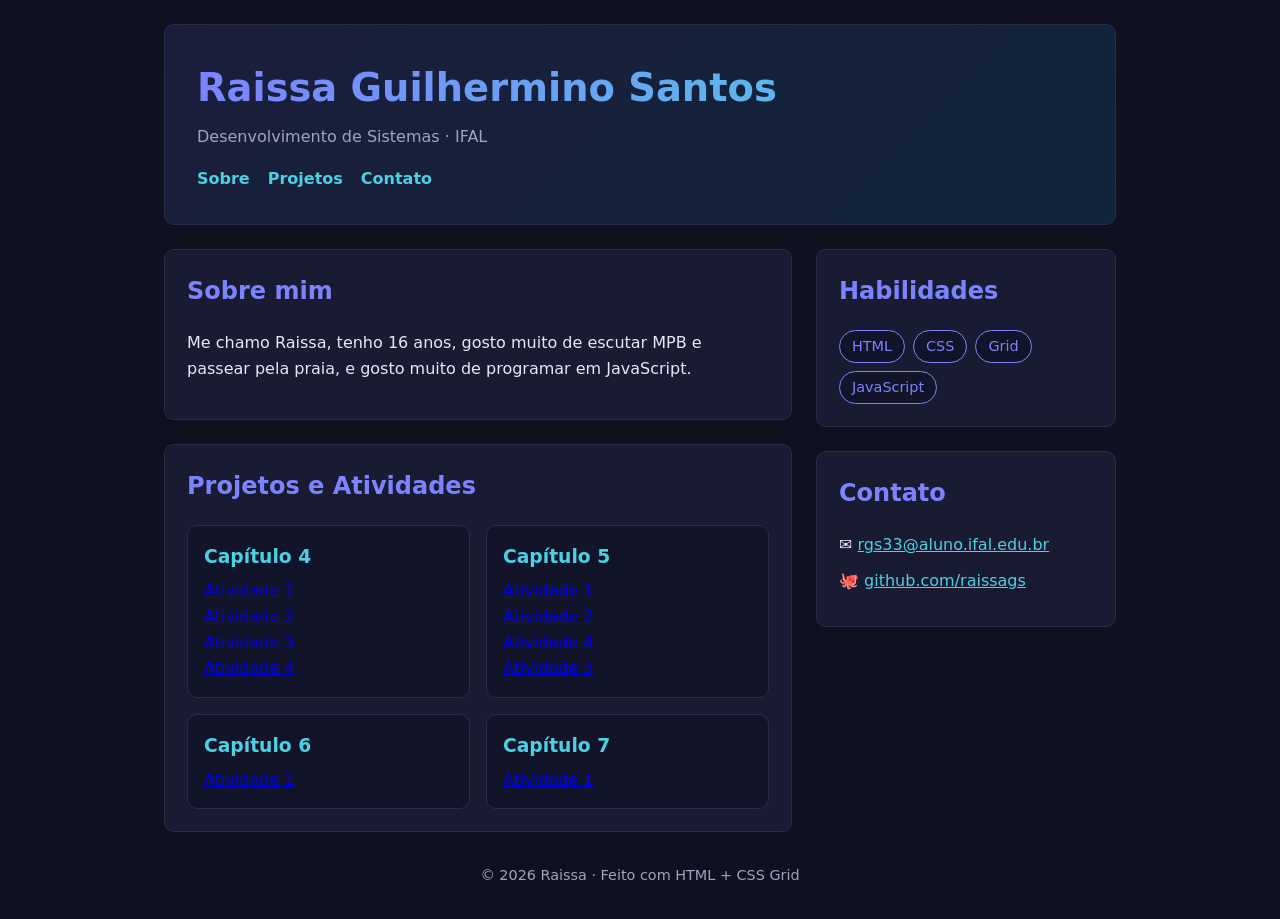
<file: index.html>
<!DOCTYPE html>
<!-- ============================================================
     TEMPLATE — Página pessoal com CSS Grid
     Programação Web / Introdução às Tecnologias Web — IFAL
     ============================================================ -->
<html lang="pt-BR">

<head>
  <meta charset="UTF-8">
  <meta name="viewport" content="width=device-width, initial-scale=1.0">
  <title>Página Pessoal — Raissa Guilhermino Santos</title>
  <!-- Salve o tema escolhido como "estilo.css" (mesma pasta deste arquivo) -->
  <link rel="stylesheet" href="estilo.css">
</head>

<body>
  <div class="pagina">

    <!-- ====== CABEÇALHO ====== -->
    <header class="cabecalho">
      <h1>Raissa Guilhermino Santos</h1>
      <p>Desenvolvimento de Sistemas · IFAL</p>
      <nav>
        <a href="#sobre">Sobre</a>
        <a href="#projetos">Projetos</a>
        <a href="#contato">Contato</a>
      </nav>
    </header>

    <!-- ====== CONTEÚDO PRINCIPAL ====== -->
    <main class="principal">
      <section id="sobre" class="cartao">
        <h2>Sobre mim</h2>
        <p>Me chamo Raissa, tenho 16 anos, gosto muito de escutar MPB e passear pela praia, e gosto muito de programar em JavaScript.</p>
      </section>

      <section id="projetos" class="cartao">
        <h2>Projetos e Atividades</h2>
        <!-- Galeria com Grid: cada .projeto é um card -->
        <div class="projetos">
          <article class="projeto">
            <h3>Capítulo 4</h3>
            <a href="cap4/at01.html">Atividade 1</a><br>
            <a href="cap4/at02.html">Atividade 2</a><br>
            <a href="cap4/at03.html">Atividade 3</a><br>
            <a href="cap4/at04.html">Atividade 4</a>
          </article>

          <article class="projeto">
            <h3>Capítulo 5</h3>
            <a href="cap5/atv01.html">Atividade 1</a><br>
            <a href="cap5/atv02.html">Atividade 2</a><br>
            <a href="cap5/atv04.html">Atividade 4</a><br>
            <a href="cap5/atv05.html">Atividade 5</a>
          </article>

          <article class="projeto">
            <h3>Capítulo 6</h3>
            <a href="cap06/atv01.html">Atividade 1</a>
          </article>

          <article class="projeto">
            <h3>Capítulo 7</h3>
            <a href="cap07/atv01.html">Atividade 1</a>
          </article>

          
          </article>
        </div>
      </section>
    </main>

    <!-- ====== BARRA LATERAL ====== -->
    <aside class="lateral">
      <section class="cartao">
        <h2>Habilidades</h2>
        <ul class="habilidades">
          <li>HTML</li>
          <li>CSS</li>
          <li>Grid</li>
          <li>JavaScript</li>
        </ul>
      </section>

      <section id="contato" class="cartao">
        <h2>Contato</h2>
        <ul class="contato">
          <li>✉️ <a href="mailto:rgs33@aluno.ifal.edu.br">rgs33@aluno.ifal.edu.br</a></li>
          <li>🐙 <a href="https://github.com/raissags" target="_blank">github.com/raissags</a></li>
        </ul>
      </section>
    </aside>

    <!-- ====== RODAPÉ ====== -->
    <footer class="rodape">© 2026 Raissa · Feito com HTML + CSS Grid</footer>

  </div>
</body>

</html>
</file>
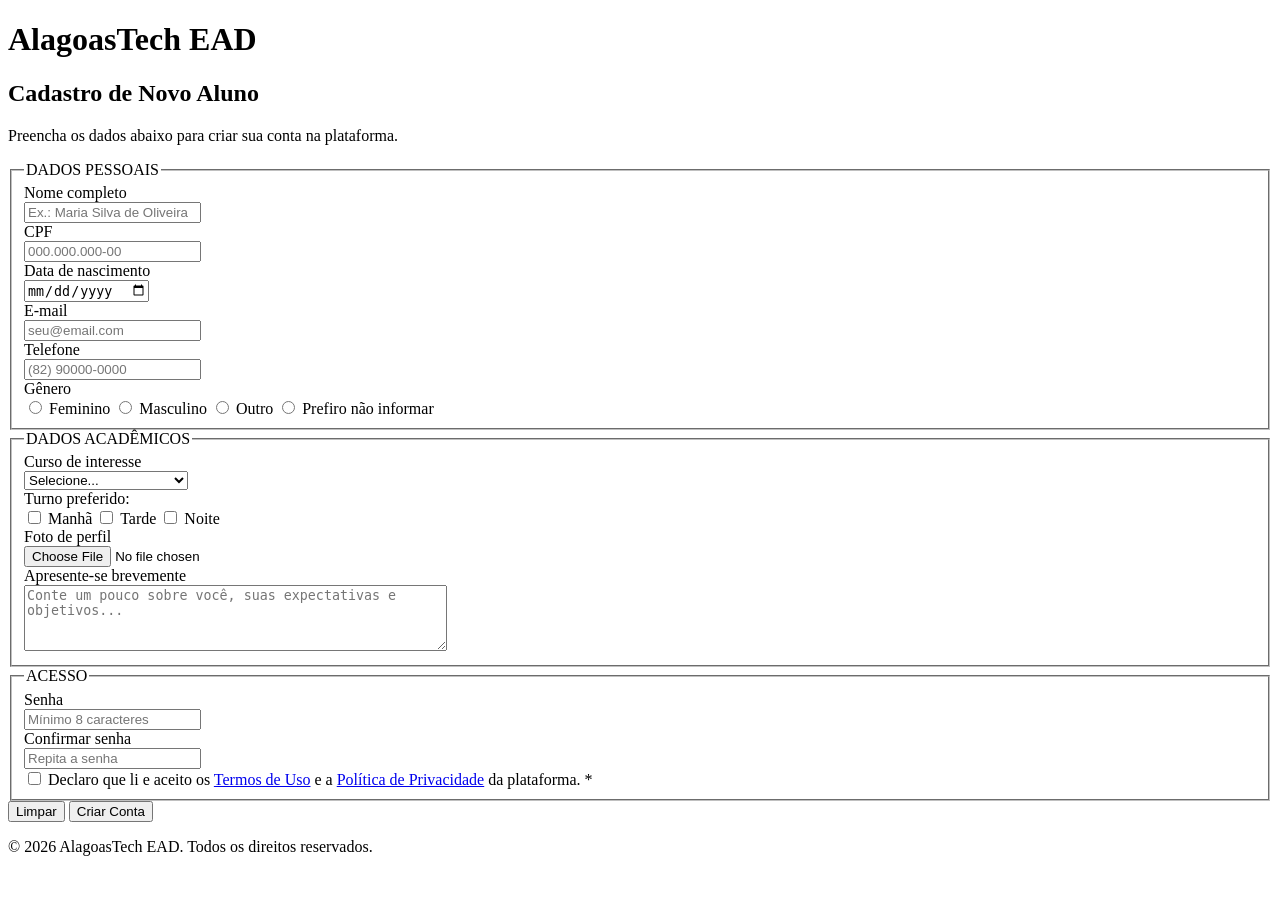
<file: cap06/atv01.html>
<!DOCTYPE html>
<html lang="pt-br">
<head>
    <meta charset="UTF-8">
    <title>AlagoasTech EAD - Cadastro de Novo Aluno</title>
</head>
<body>

    <header>
        <h1>AlagoasTech EAD</h1>
        <h2>Cadastro de Novo Aluno</h2>
        <p>Preencha os dados abaixo para criar sua conta na plataforma.</p>
    </header>

    <main>
        <form action="#" method="post">
            
            <fieldset>
                <legend>DADOS PESSOAIS</legend>

                <div>
                    <label for="nome">Nome completo </label><br>
                    <input type="text" id="nome" name="nome" placeholder="Ex.: Maria Silva de Oliveira" required>
                </div>

                <div>
                    <label for="cpf">CPF </label><br>
                    <input type="text" id="cpf" name="cpf" placeholder="000.000.000-00" pattern="\d{3}\.\d{3}\.\d{3}-\d{2}" maxlength="14" required>
                </div>

                <div>
                    <label for="nascimento">Data de nascimento </label><br>
                    <input type="date" id="nascimento" name="nascimento" required>
                </div>

                <div>
                    <label for="email">E-mail </label><br>
                    <input type="email" id="email" name="email" placeholder="seu@email.com" required>
                </div>

                <div>
                    <label for="telefone">Telefone </label><br>
                    <input type="tel" id="telefone" name="telefone" placeholder="(82) 90000-0000" required>
                </div>

                <div>
                    <label>Gênero </label><br>
                    <input type="radio" id="genero_fem" name="genero" value="feminino" required>
                    <label for="genero_fem">Feminino</label>

                    <input type="radio" id="genero_masc" name="genero" value="masculino">
                    <label for="genero_masc">Masculino</label>

                    <input type="radio" id="genero_outro" name="genero" value="outro">
                    <label for="genero_outro">Outro</label>

                    <input type="radio" id="genero_nao_informar" name="genero" value="nao_informar">
                    <label for="genero_nao_informar">Prefiro não informar</label>
                </div>
            </fieldset>

            <fieldset>
                <legend>DADOS ACADÊMICOS</legend>

                <div>
                    <label for="curso">Curso de interesse </label><br>
                    <select id="curso" name="curso" required>
                        <option value="">Selecione...</option>
                        <option value="web">Desenvolvimento Web</option>
                        <option value="prog">Lógica de Programação</option>
                        <option value="banco">Banco de Dados</option>
                    </select>
                </div>

                <div>
                    <label>Turno preferido:</label><br>
                    <input type="checkbox" id="turno_manha" name="turno[]" value="manha">
                    <label for="turno_manha">Manhã</label>

                    <input type="checkbox" id="turno_tarde" name="turno[]" value="tarde">
                    <label for="turno_tarde">Tarde</label>

                    <input type="checkbox" id="turno_noite" name="turno[]" value="noite">
                    <label for="turno_noite">Noite</label>
                </div>

                <div>
                    <label for="foto">Foto de perfil</label><br>
                    <input type="file" id="foto" name="foto" accept="image/*">
                </div>

                <div>
                    <label for="apresentacao">Apresente-se brevemente</label><br>
                    <textarea id="apresentacao" name="apresentacao" rows="4" cols="50" placeholder="Conte um pouco sobre você, suas expectativas e objetivos..."></textarea>
                </div>
            </fieldset>

            <fieldset>
                <legend>ACESSO</legend>

                <div>
                    <label for="senha">Senha </label><br>
                    <input type="password" id="senha" name="senha" placeholder="Mínimo 8 caracteres" minlength="8" required>
                </div>

                <div>
                    <label for="confirma_senha">Confirmar senha </label><br>
                    <input type="password" id="confirma_senha" name="confirma_senha" placeholder="Repita a senha" minlength="8" required>
                </div>

                <div>
                    <input type="checkbox" id="termos" name="termos" required>
                    <label for="termos">Declaro que li e aceito os <a href="#" target="_blank">Termos de Uso</a> e a <a href="#" target="_blank">Política de Privacidade</a> da plataforma. *</label>
                </div>
            </fieldset>

            <div>
                <button type="reset">Limpar</button>
                <button type="submit">Criar Conta</button>
            </div>

        </form>
    </main>

    <footer>
        <p>&copy; 2026 AlagoasTech EAD. Todos os direitos reservados.</p>
    </footer>

</body>
</html>
</file>
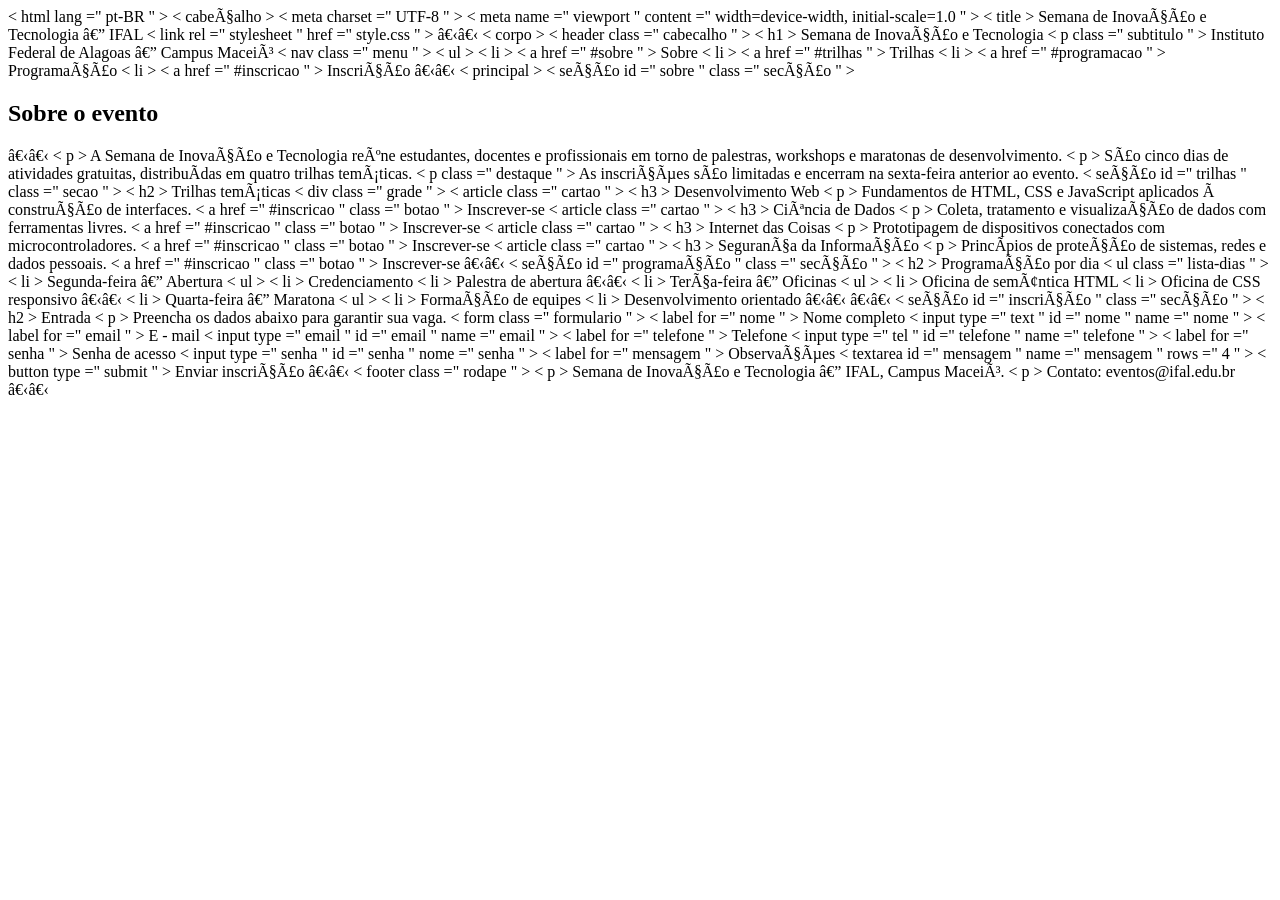
<file: cap07/atv01.html>
<!DOCTYPE html >
< html  lang =" pt-BR " >
< cabeçalho >
  < meta  charset =" UTF-8 " >
  < meta  name =" viewport " content =" width=device-width, initial-scale=1.0 " >
  < title > Semana de Inovação e Tecnologia — IFAL </ title >
  <!--
    ATENÇÃO: este arquivo HTML NÃO deve ser modificado.
    Toda a atividade foi resolvida exclusivamente no arquivo atv01.css.
  -->
  < link  rel =" stylesheet " href =" style.css " >
</head>​​
< corpo >

  < header  class =" cabecalho " >
    < h1 > Semana de Inovação e Tecnologia </ h1 >
    < p  class =" subtitulo " > Instituto Federal de Alagoas — Campus Maceió </ p >
    < nav  class =" menu " >
      < ul >
        < li > < a  href =" #sobre " > Sobre </ a > </ li >
        < li > < a  href =" #trilhas " > Trilhas </ a > </ li >
        < li > < a  href =" #programacao " > Programação </ a > </ li >
        < li > < a  href =" #inscricao " > Inscrição </ a > </ li >
      </ul>​​
    </ nav >
  </ cabeçalho >

  < principal >

    < seção  id =" sobre " class =" secção " >
      <h2> Sobre o evento </h2>​​
      < p > A Semana de Inovação e Tecnologia reúne estudantes, docentes e profissionais em torno de palestras, workshops e maratonas de desenvolvimento. </ p >
      < p > São cinco dias de atividades gratuitas, distribuídas em quatro trilhas temáticas. </ p >
      < p  class =" destaque " > As inscrições são limitadas e encerram na sexta-feira anterior ao evento. </ p >
    </ seção >

    < seção  id =" trilhas " class =" secao " >
      < h2 > Trilhas temáticas </ h2 >
      < div  class =" grade " >
        < article  class =" cartao " >
          < h3 > Desenvolvimento Web </ h3 >
          < p > Fundamentos de HTML, CSS e JavaScript aplicados à construção de interfaces. </ p >
          < a  href =" #inscricao " class =" botao " > Inscrever-se </ a >
        </ artigo >
        < article  class =" cartao " >
          < h3 > Ciência de Dados </ h3 >
          < p > Coleta, tratamento e visualização de dados com ferramentas livres. </ p >
          < a  href =" #inscricao " class =" botao " > Inscrever-se </ a >
        </ artigo >
        < article  class =" cartao " >
          < h3 > Internet das Coisas </ h3 >
          < p > Prototipagem de dispositivos conectados com microcontroladores. </ p >
          < a  href =" #inscricao " class =" botao " > Inscrever-se </ a >
        </ artigo >
        < article  class =" cartao " >
          < h3 > Segurança da Informação </ h3 >
          < p > Princípios de proteção de sistemas, redes e dados pessoais. </ p >
          < a  href =" #inscricao " class =" botao " > Inscrever-se </ a >
        </ artigo >
      </div>​​
    </ seção >

    < seção  id =" programação " class =" secção " >
      < h2 > Programação por dia </ h2 >
      < ul  class =" lista-dias " >
        < li > Segunda-feira — Abertura
          < ul >
            < li > Credenciamento </ li >
            < li > Palestra de abertura </ li >
          </ul>​​
        </ li >
        < li > Terça-feira — Oficinas
          < ul >
            < li > Oficina de semântica HTML </ li >
            < li > Oficina de CSS responsivo </ li >
          </ul>​​
        </ li >
        < li > Quarta-feira — Maratona
          < ul >
            < li > Formação de equipes </ li >
            < li > Desenvolvimento orientado </ li >
          </ul>​​
        </ li >
      </ul>​​
    </ seção >

    < seção  id =" inscrição " class =" secção " >
      < h2 > Entrada </ h2 >
      < p > Preencha os dados abaixo para garantir sua vaga. </ p >
      < form  class =" formulario " >
        < label  for =" nome " > Nome completo </ label >
        < input  type =" text " id =" nome " name =" nome " >

        < label  for =" email " > E - mail </label>
        < input  type =" email " id =" email " name =" email " >

        < label  for =" telefone " > Telefone </ label >
        < input  type =" tel " id =" telefone " name =" telefone " >

        < label  for =" senha " > Senha de acesso </ label >
        < input  type =" senha " id =" senha " nome =" senha " >

        < label  for =" mensagem " > Observações </ label >
        < textarea  id =" mensagem " name =" mensagem " rows =" 4 " > </ textarea >

        < button  type =" submit " > Enviar inscrição </ button >
      </ formulário >
    </ seção >

  </main>​​

  < footer  class =" rodape " >
    < p > Semana de Inovação e Tecnologia — IFAL, Campus Maceió. </ p >
    < p > Contato: eventos@ifal.edu.br </ p >
  </ rodapé >

</body>​​
</ html >
</file>
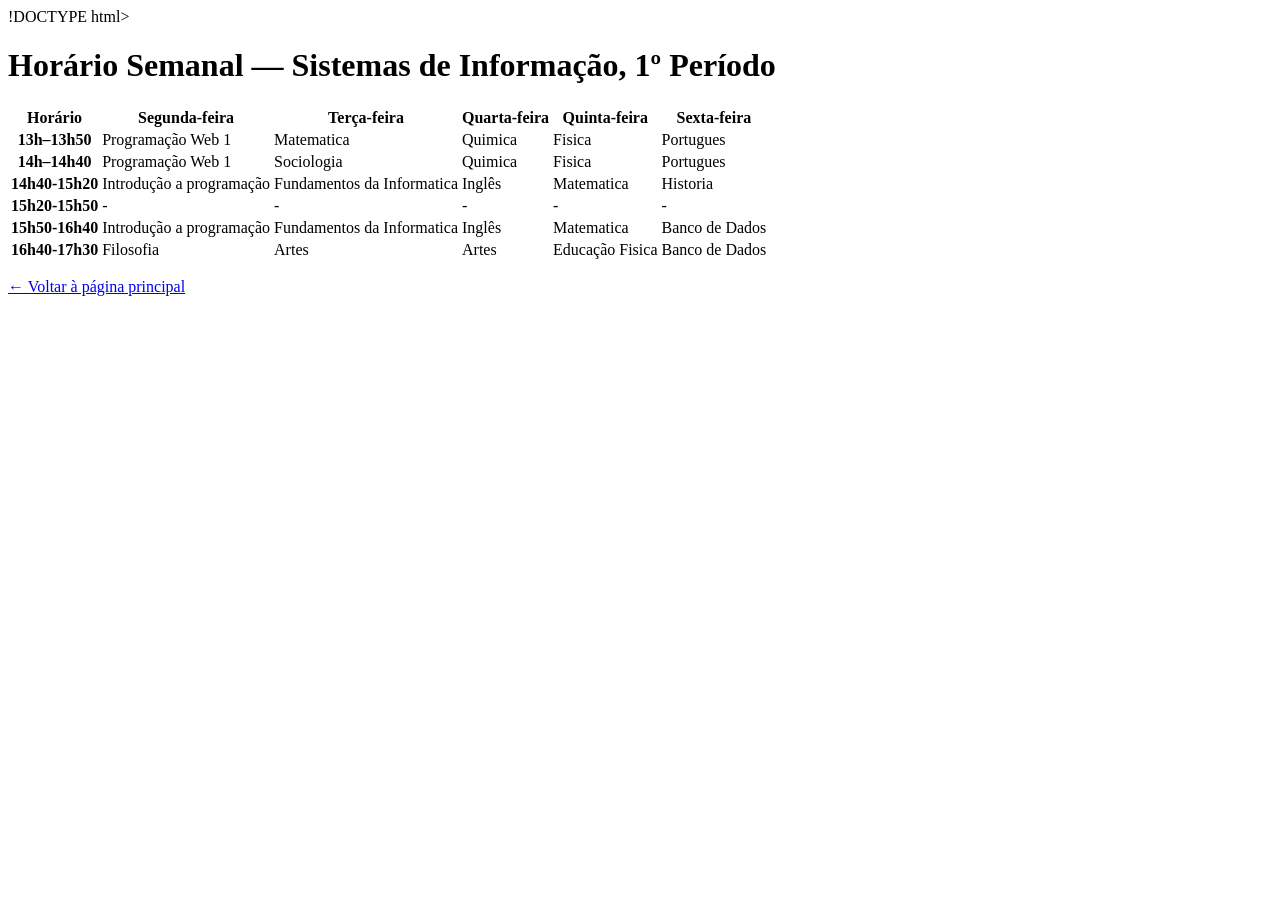
<file: cap4/at01.html>
!DOCTYPE html>
<html lang="pt-BR">
<head>
  <meta charset="UTF-8">
  <title>Horário Semanal — Cap. 4 / Ativ. 1</title>
</head>
<body>
  <h1>Horário Semanal — Sistemas de Informação, 1º Período</h1>

  <table>
    <tr>
      <th>Horário</th>
      <th>Segunda-feira</th>
      <th>Terça-feira</th>
      <th>Quarta-feira</th>
      <th>Quinta-feira</th>
      <th>Sexta-feira</th>
      
    </tr>
    <tr>
      <th>13h–13h50</th>
      <td>Programação Web 1</td>
      <td>Matematica</td>
      <td>Quimica</td>
      <td>Fisica</td>
      <td>Portugues</td>
    </tr>
 
      <th>14h–14h40</th>
      <td>Programação Web 1</td>
    <td>Sociologia</td>
    <td>Quimica</td>
    <td>Fisica</td>
    <td>Portugues</td>

    
    </tr> 
  
  <th>14h40-15h20</th>
  <td>Introdução a programação</td>
  <td>Fundamentos da Informatica</td>
  <td>Inglês</td>
  <td>Matematica</td>
  <td>Historia</td>
  </tr>
  <tr>   <th>15h20-15h50</th>
    <td>-</td>
    <td>-</td>
    <td>-</td>
    <td>-</td>
    <td>-</td>
  </tr>
  <tr>
  <th>15h50-16h40</th>
  <td>Introdução a programação</td>
  <td>Fundamentos da Informatica</td>
  <td>Inglês</td>
  <td>Matematica</td>
  <td>Banco de Dados</td>
  </tr>
  <tr>
    <th>16h40-17h30</th>
    <td>Filosofia</td>
    <td>Artes</td>
    <td>Artes</td>
    <td>Educação Fisica</td>
    <td>Banco de Dados</td>
    
    
  
  
  </table>

  <p><a href="index.html">← Voltar à página principal</a></p>
</body>
</html>


  </table>
<tfoot>
</file>
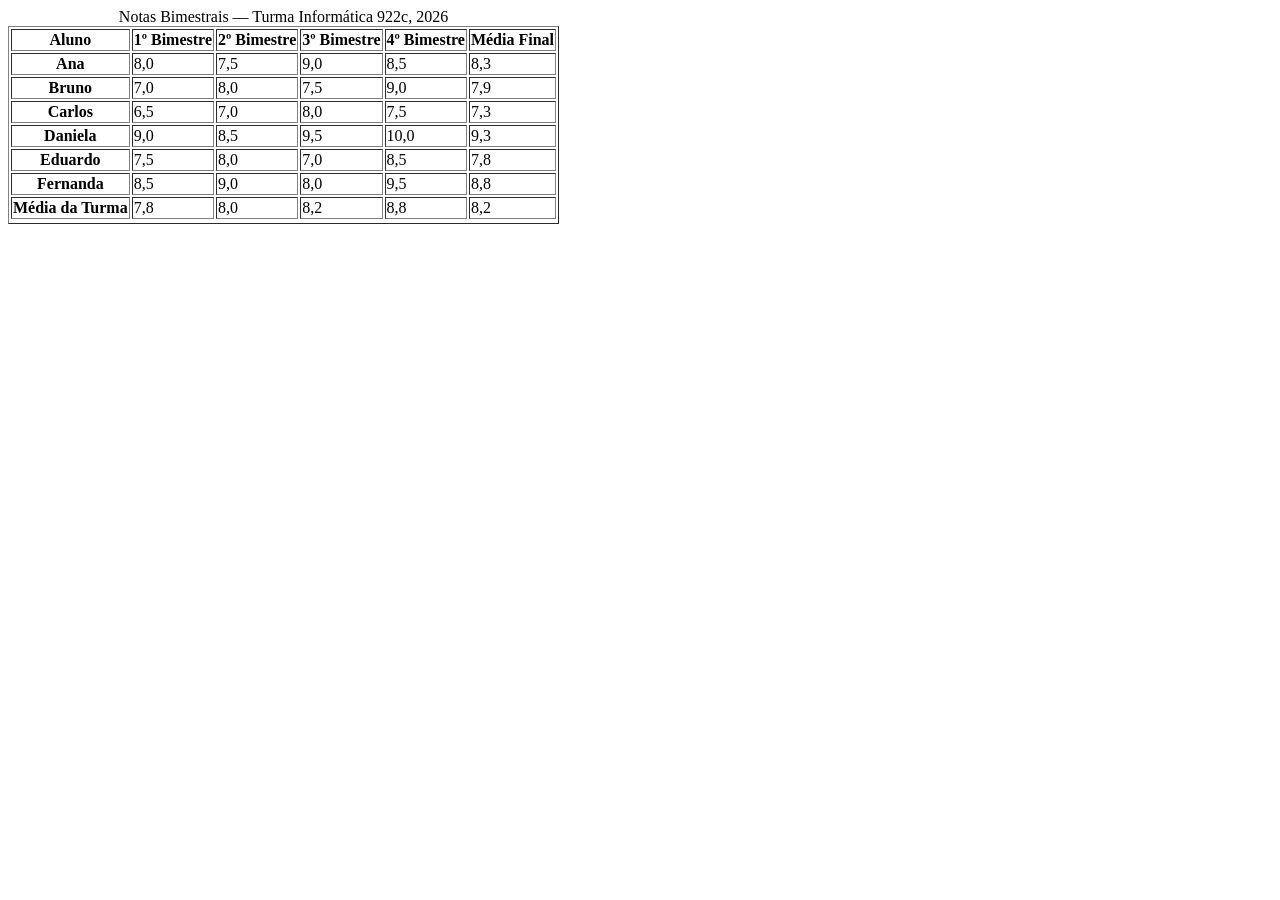
<file: cap4/at02.html>
<!DOCTYPE html>
<html lang="pt-BR">
<head>
    <meta charset="UTF-8">
    <title>Tabela Semântica</title>
</head>
<body>

    <table border="1">
        <caption>Notas Bimestrais — Turma Informática 922c, 2026</caption>

        <thead>
            <tr>
                <th scope="col">Aluno</th>
                <th scope="col">1º Bimestre</th>
                <th scope="col">2º Bimestre</th>
                <th scope="col">3º Bimestre</th>
                <th scope="col">4º Bimestre</th>
                <th scope="col">Média Final</th>
            </tr>
        </thead>

        <tbody>
            <tr>
                <th scope="row">Ana</th>
                <td>8,0</td>
                <td>7,5</td>
                <td>9,0</td>
                <td>8,5</td>
                <td>8,3</td>
            </tr> <tr>
                <th scope="row">Bruno</th>
                <td>7,0</td>
                <td>8,0</td>
                <td>7,5</td>
                <td>9,0</td>
                <td>7,9</td>
            </tr>

            <tr>
                <th scope="row">Carlos</th>
                <td>6,5</td>
                <td>7,0</td>
                <td>8,0</td>
                <td>7,5</td>
                <td>7,3</td>
            </tr>

            <tr>
                <th scope="row">Daniela</th>
                <td>9,0</td>
                <td>8,5</td>
                <td>9,5</td>
                <td>10,0</td>
                <td>9,3</td>
            </tr>

            <tr>
                <th scope="row">Eduardo</th>
                <td>7,5</td>
                <td>8,0</td>
                <td>7,0</td>
                <td>8,5</td>
                <td>7,8</td>
            </tr>

            <tr>
                <th scope="row">Fernanda</th>
                <td>8,5</td>
                <td>9,0</td>
                <td>8,0</td>
                <td>9,5</td>
                <td>8,8</td>
            </tr>
        </tbody>

        <tfoot>
            <tr> </tr>
        </tbody>

        <tfoot>
            <tr>
                <th colspan="1">Média da Turma</th>
                <td>7,8</td>
                <td>8,0</td>
                <td>8,2</td>
                <td>8,8</td>
                <td>8,2</td>
            </tr>
        </tfoot>

    </table>

</body>
</html>
</file>
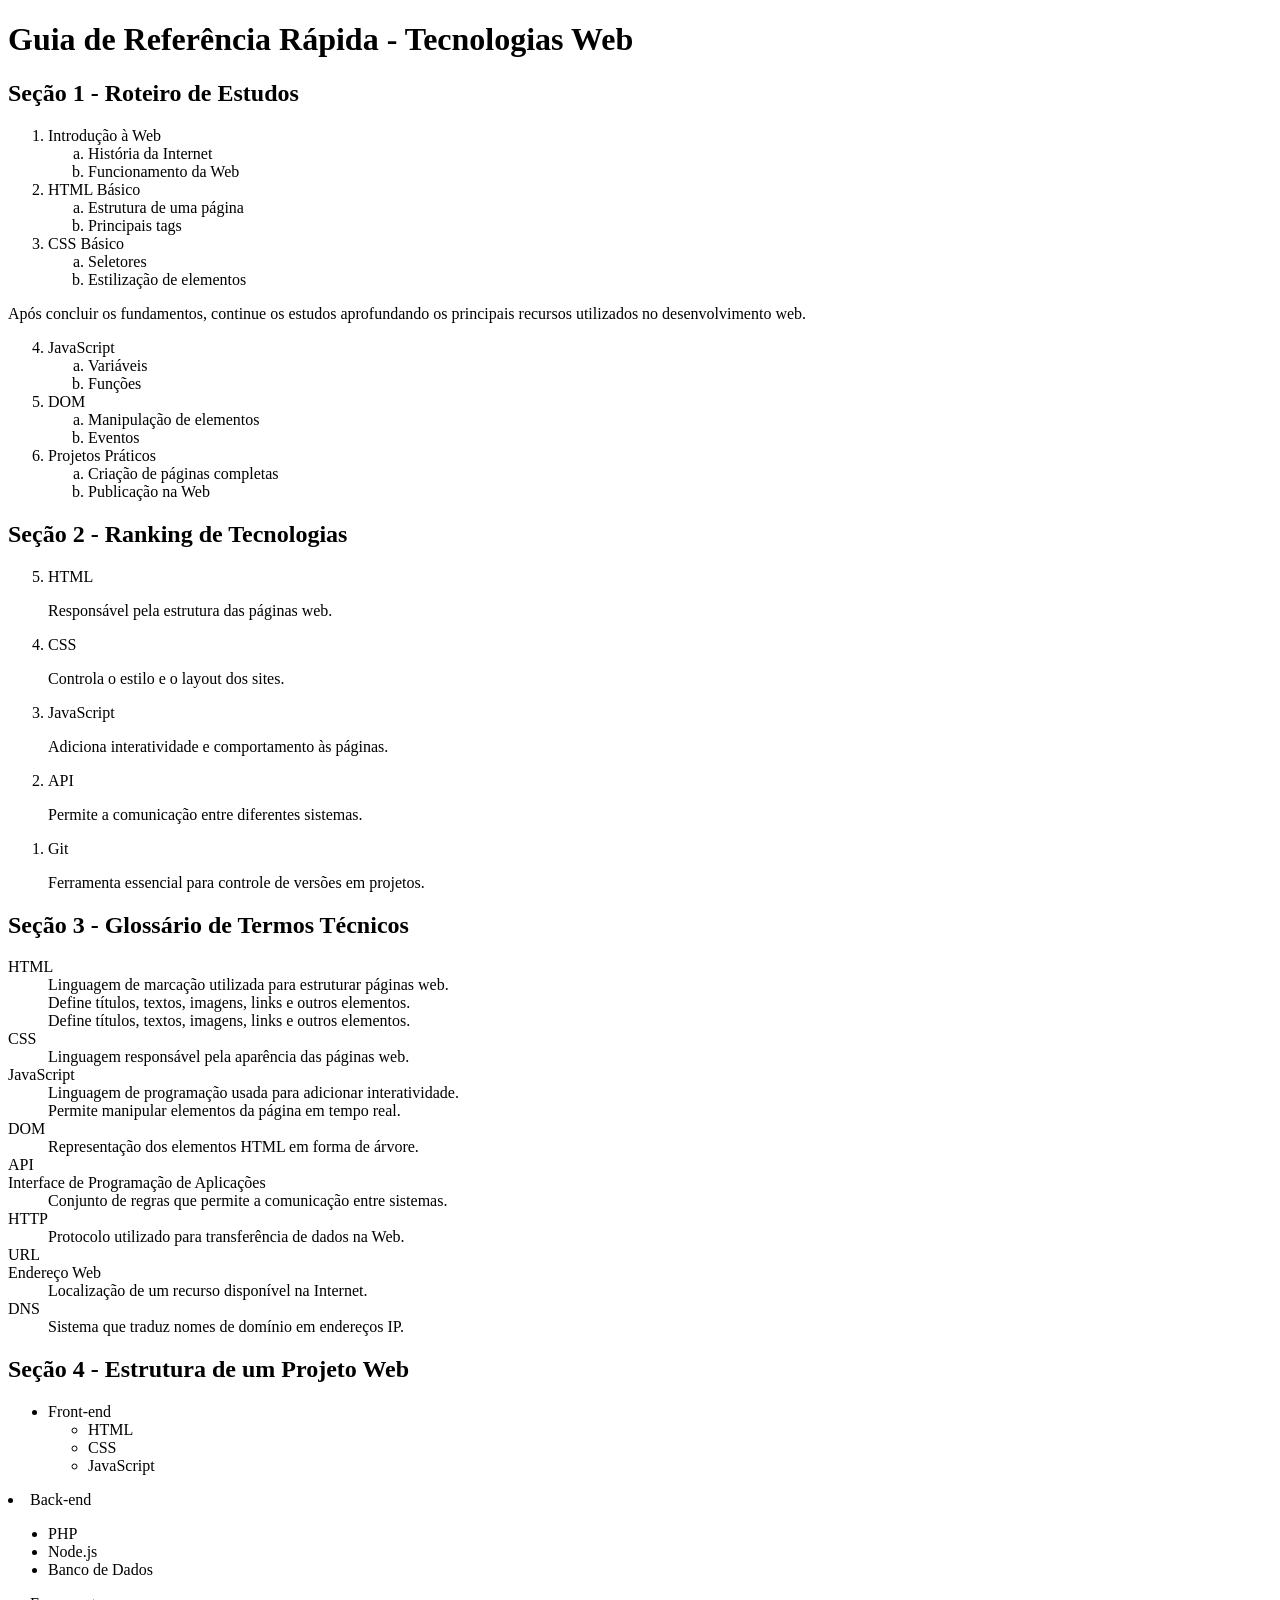
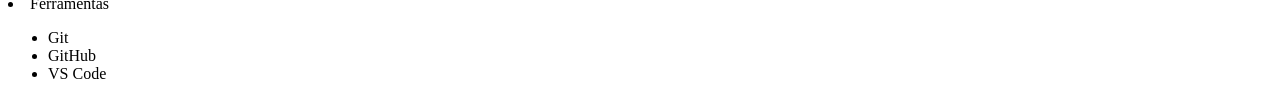
<file: cap4/at03.html>
<!DOCTYPE html>
<html lang="pt-BR">
<head>
    <meta charset="UTF-8">
    <meta name="viewport" content="width=device-width, initial-scale=1.0">
    <title>Capítulo 4 - Atividade 03</title>
</head>
<body>

    <h1>Guia de Referência Rápida - Tecnologias Web</h1>

    
    <h2>Seção 1 - Roteiro de Estudos</h2>

    <ol type="1">
        <li>
            Introdução à Web
            <ol type="a">
                <li>História da Internet</li>
                <li>Funcionamento da Web</li>
            </ol>
        </li>

        <li>
            HTML Básico
            <ol type="a">
                <li>Estrutura de uma página</li>
                <li>Principais tags</li>
            </ol>
        </li>

        <li>
            CSS Básico
            <ol type="a">
                <li>Seletores</li>
                <li>Estilização de elementos</li>
            </ol>
        </li>
    </ol>


    <p>
        Após concluir os fundamentos, continue os estudos aprofundando os
        principais recursos utilizados no desenvolvimento web.
    </p>

    <ol start="4">
        <li>
            JavaScript
            <ol type="a">
                <li>Variáveis</li>
                <li>Funções</li>
            </ol>
        </li>

        <li>
            DOM
            <ol type="a">
                <li>Manipulação de elementos</li>
                <li>Eventos</li>
            </ol>
        </li>

        <li>
            Projetos Práticos
            <ol type="a">
                <li>Criação de páginas completas</li>
                <li>Publicação na Web</li>
            </ol>
        </li>
    </ol>

    
    <h2>Seção 2 - Ranking de Tecnologias</h2>

    <ol reversed>
        <li>
            HTML
            <p>Responsável pela estrutura das páginas web.</p>
        </li> </li>

        <li>
            CSS
            <p>Controla o estilo e o layout dos sites.</p>
        </li>

        <li>
            JavaScript
            <p>Adiciona interatividade e comportamento às páginas.</p>
        </li>

        <li>
            API
            <p>Permite a comunicação entre diferentes sistemas.</p>
        </li>

        <li>
            Git
            <p>Ferramenta essencial para controle de versões em projetos.</p>
        </li>
    </ol>

    
    <h2>Seção 3 - Glossário de Termos Técnicos</h2>

    <dl>

        <dt>HTML</dt>
        <dd>Linguagem de marcação utilizada para estruturar páginas web.</dd>
        <dd>Define títulos, textos, imagens, links e outros elementos.</dd>        <dd>Define títulos, textos, imagens, links e outros elementos.</dd>

        <dt>CSS</dt>
        <dd>Linguagem responsável pela aparência das páginas web.</dd>

        <dt>JavaScript</dt>
        <dd>Linguagem de programação usada para adicionar interatividade.</dd>
        <dd>Permite manipular elementos da página em tempo real.</dd>

        <dt>DOM</dt>
        <dd>Representação dos elementos HTML em forma de árvore.</dd>

        <dt>API</dt>
        <dt>Interface de Programação de Aplicações</dt>
        <dd>Conjunto de regras que permite a comunicação entre sistemas.</dd>

        <dt>HTTP</dt>
        <dd>Protocolo utilizado para transferência de dados na Web.</dd>

        <dt>URL</dt>
        <dt>Endereço Web</dt>
        <dd>Localização de um recurso disponível na Internet.</dd>

        <dt>DNS</dt>
        <dd>Sistema que traduz nomes de domínio em endereços IP.</dd>

    </dl>

    
    <h2>Seção 4 - Estrutura de um Projeto Web</h2>

    <ul>
        <li>
            Front-end
            <ul>
                <li>HTML</li>
                <li>CSS</li>
                <li>JavaScript</li>
            </ul>
        </li>

</ul>
        </li>

        <li>
            Back-end
            <ul>
                <li>PHP</li>
                <li>Node.js</li>
                <li>Banco de Dados</li>
            </ul>
        </li>

        <li>
            Ferramentas
            <ul>
                <li>Git</li>
                <li>GitHub</li>
                <li>VS Code</li>
            </ul>
        </li>
    </ul>

</body>
</html>
</file>
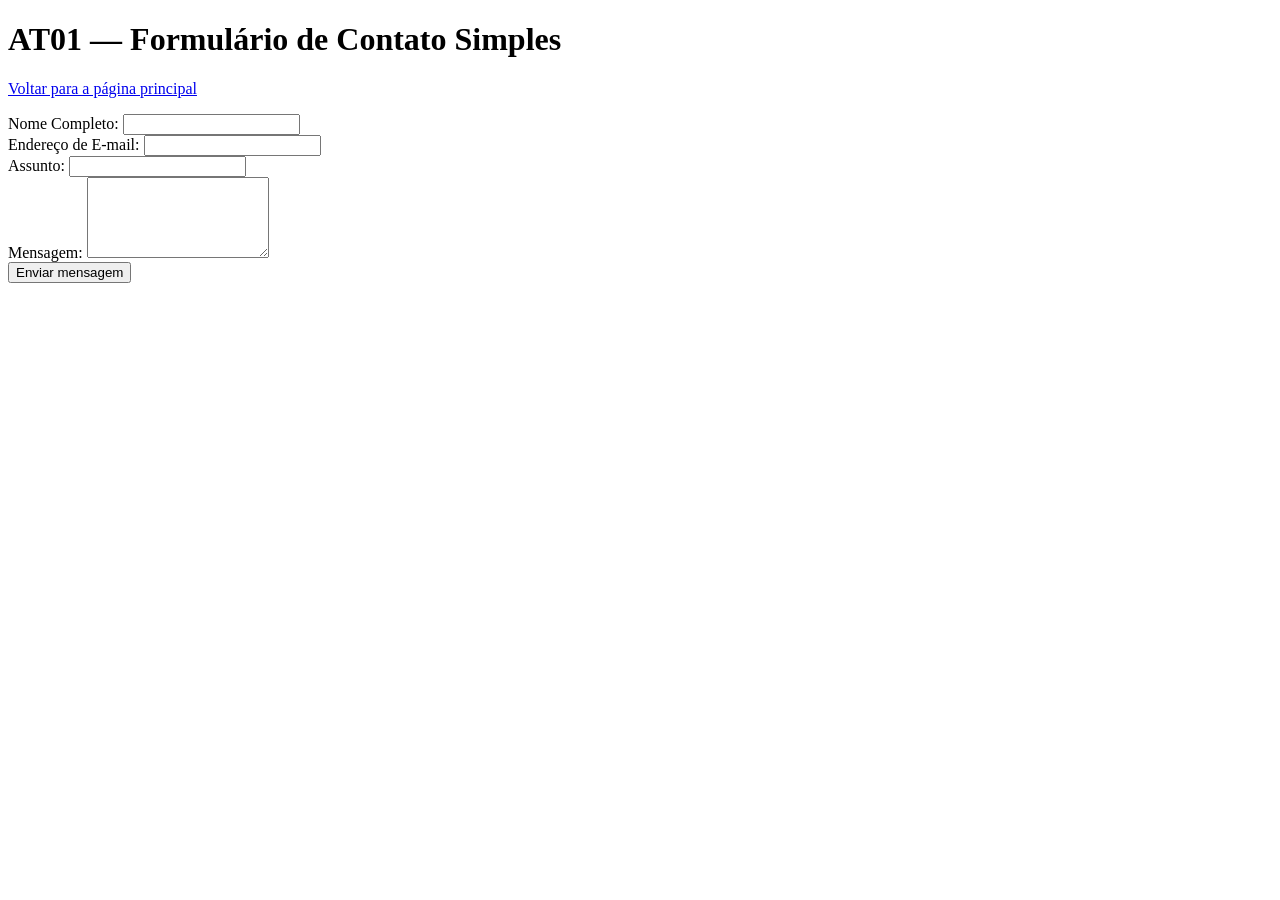
<file: cap5/atv01.html>
<!DOCTYPE html>
<html lang="pt-BR">
<head>
  <meta charset="UTF-8" />
  <meta name="viewport" content="width=device-width, initial-scale=1.0" />
  <title>PWEB1 - Cap. 05 - AT01 - Formulário de Contato Simples</title>
</head>
<body>
  <header>
    <h1>AT01 — Formulário de Contato Simples</h1>
    <p><a href="../index.html">Voltar para a página principal</a></p>
  </header>

  <main>
    <form action="https://httpbin.org/get" method="get">
      <div>
        <label for="nome">Nome Completo:</label>
        <input type="text" id="nome" name="nome" />
      </div>

      <div>
        <label for="email">Endereço de E-mail:</label>
        <input type="email" id="email" name="email" />
      </div>

      <div>
        <label for="assunto">Assunto:</label>
        <input type="text" id="assunto" name="assunto" />
      </div>

      <div>
        <label for="mensagem">Mensagem:</label>
        <textarea id="mensagem" name="mensagem" rows="5"></textarea>
      </div>

      <div>
        <button type="submit">Enviar mensagem</button>
      </div>
    </form>
  </main>
</body>
</html>
</file>
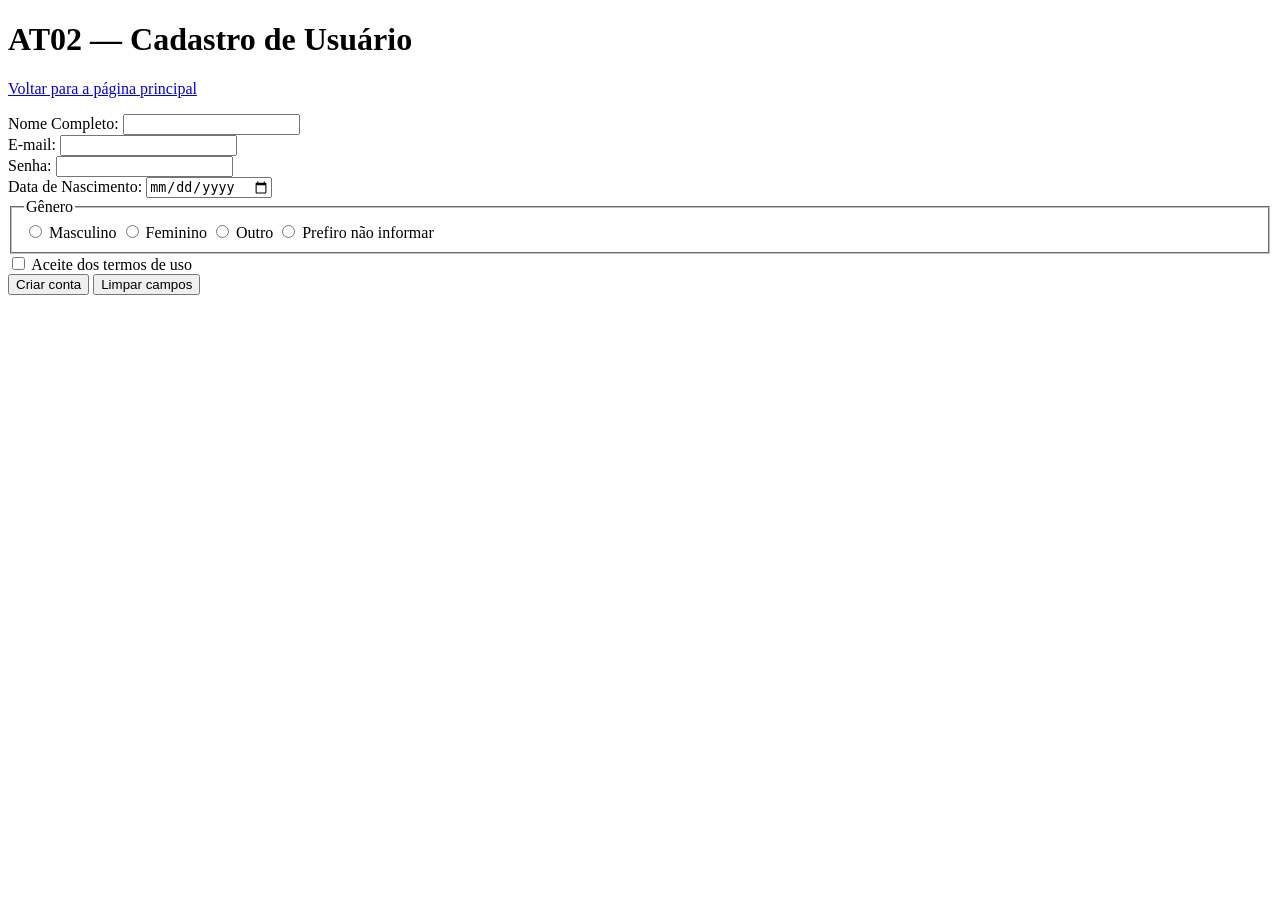
<file: cap5/atv02.html>
<!DOCTYPE html>
<html lang="pt-BR">
<head>
  <meta charset="UTF-8" />
  <meta name="viewport" content="width=device-width, initial-scale=1.0" />
  <title>PWEB1 - Cap. 05 - AT02 - Cadastro de Usuário</title>
</head>
<body>
  <header>
    <h1>AT02 — Cadastro de Usuário</h1>
    <p><a href="../index.html">Voltar para a página principal</a></p>
  </header>

  <main>
    <form action="https://httpbin.org/post" method="post">
      <div>
        <label for="nome">Nome Completo:</label>
        <input type="text" id="nome" name="nome" required minlength="3" />
      </div>

      <div>
        <label for="email">E-mail:</label>
        <input type="email" id="email" name="email" required />
      </div>

      <div>
        <label for="senha">Senha:</label>
        <input type="password" id="senha" name="senha" required minlength="8" />
      </div>

      <div>
        <label for="nascimento">Data de Nascimento:</label>
        <input type="date" id="nascimento" name="nascimento" required />
      </div>

      <fieldset>
        <legend>Gênero</legend>
        <input type="radio" id="genero-m" name="genero" value="masculino" />
        <label for="genero-m">Masculino</label>

        <input type="radio" id="genero-f" name="genero" value="feminino" />
        <label for="genero-f">Feminino</label>

        <input type="radio" id="genero-o" name="genero" value="outro" />
        <label for="genero-o">Outro</label>

        <input type="radio" id="genero-p" name="genero" value="prefiro_nao_informar" />
        <label for="genero-p">Prefiro não informar</label>
      </fieldset>

      <div>
        <input type="checkbox" id="aceite" name="aceite" value="sim" required />
        <label for="aceite">Aceite dos termos de uso</label>
      </div>

      <div>
        <button type="submit">Criar conta</button>
        <button type="reset">Limpar campos</button>
      </div>
    </form>
  </main>
</body>
</html>
</file>
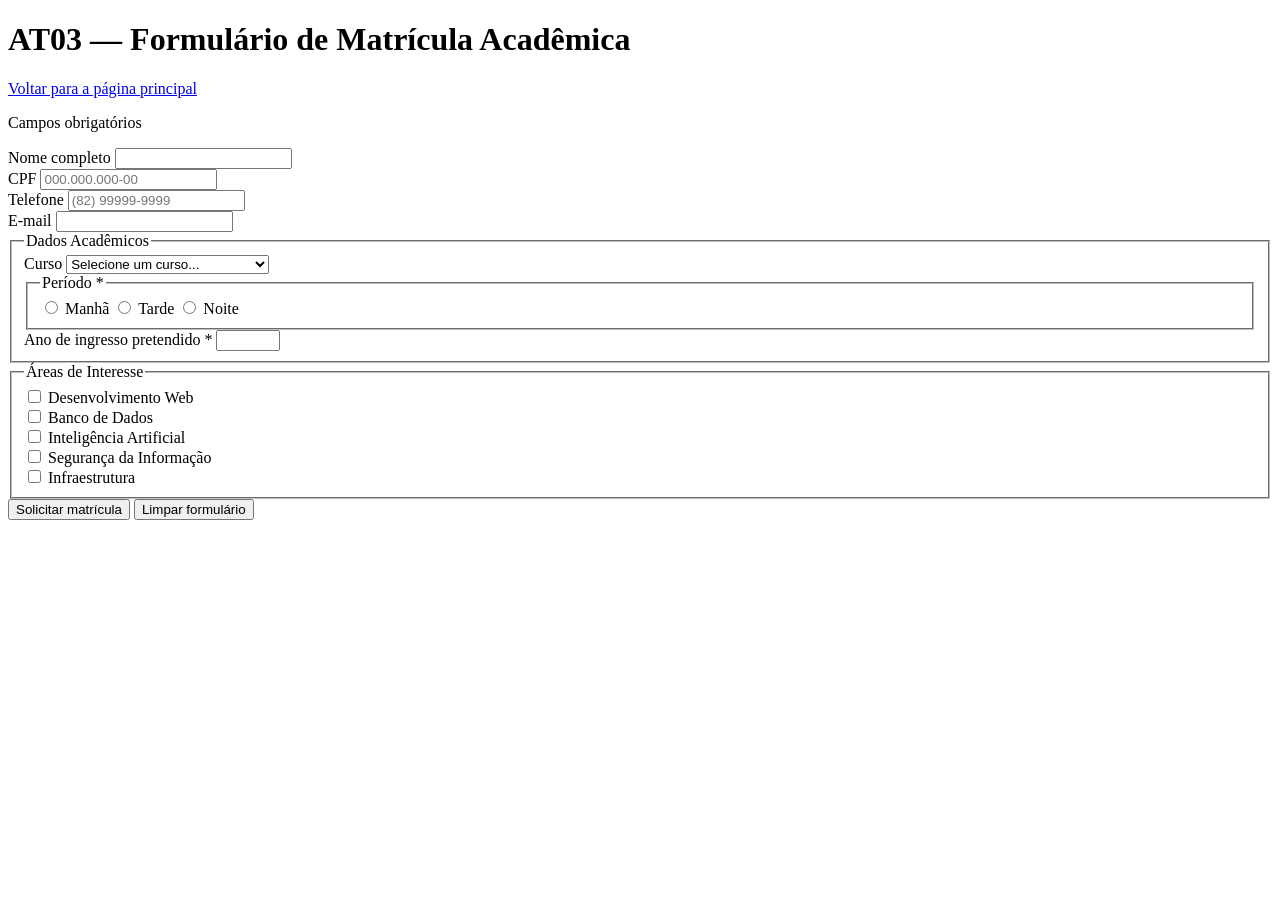
<file: cap5/atv03.html>
<!DOCTYPE html>
<html lang="pt-BR">
<head>
  <meta charset="UTF-8" />
  <meta name="viewport" content="width=device-width, initial-scale=1.0" />
  <title>PWEB1 - Cap. 05 - AT03 - Formulário de Matrícula Acadêmica</title>
</head>
<body>
  <header>
    <h1>AT03 — Formulário de Matrícula Acadêmica</h1>
    <p><a href="../index.html">Voltar para a página principal</a></p>
  </header>

  <main>
    <p> Campos obrigatórios</p>

    <form action="https://httpbin.org/post" method=">
      <fieldset>
        <legend>Dados Pessoais</legend>

        <div>
          <label for="nome">Nome completo </label>
          <input type="text" id="nome" name="nome" required minlength="5" maxlength="100" />
        </div>

        <div>
          <label for="cpf">CPF </label>
          <input 
            type="text" 
            id="cpf" 
            name="cpf" 
            required 
            pattern="\d{3}\.\d{3}\.\d{3}-\d{2}" 
            placeholder="000.000.000-00" 
            title="CPF no formato 000.000.000-00" 
          />
        </div>

        <div>
          <label for="telefone">Telefone</label>
          <input 
            type="tel" 
            id="telefone" 
            name="telefone" 
            pattern="\(\d{2}\)\s\d{4,5}-\d{4}" 
            placeholder="(82) 99999-9999" 
          />
        </div>

        <div>
          <label for="email">E-mail </label>
          <input type="email" id="email" name="email" required />
        </div>
      </fieldset>

      
      <fieldset>
        <legend>Dados Acadêmicos</legend>

        <div>
          <label for="curso">Curso </label>
          <select id="curso" name="curso" required>
            <option value="">Selecione um curso...</option>
            <optgroup label="Computação">
              <option value="sistemas">Sistemas de Informação</option>
              <option value="ciencia">Ciência da Computação</option>
              <option value="engenharia">Engenharia da Computação</option>
            </optgroup>
            <optgroup label="Gestão">
              <option value="administracao">Administração</option>
              <option value="contabeis">Ciências Contábeis</option>
            </optgroup>
          </select>
        </div>

        <fieldset>
          <legend>Período *</legend>
          <input type="radio" id="manha" name="periodo" value="Manhã" />
          <label for="manha">Manhã</label>

          <input type="radio" id="tarde" name="periodo" value="Tarde" />
          <label for="tarde">Tarde</label>

          <input type="radio" id="noite" name="periodo" value="Noite" />
          <label for="noite">Noite</label>
        </fieldset>

        <div>
          <label for="ano_ingresso">Ano de ingresso pretendido *</label>
          <input type="number" id="ano_ingresso" name="ano_ingresso" min="2025" max="2030" required />
        </div>
      </fieldset>

      
      <fieldset>
        <legend>Áreas de Interesse</legend>

        <input type="checkbox" id="web" name="interesses[]" value="Desenvolvimento Web" />
        <label for="web">Desenvolvimento Web</label><br />

        <input type="checkbox" id="bd" name="interesses[]" value="Banco de Dados" />
        <label for="bd">Banco de Dados</label><br />

        <input type="checkbox" id="ia" name="interesses[]" value="Inteligência Artificial" />
        <label for="ia">Inteligência Artificial</label><br />

        <input type="checkbox" id="seguranca" name="interesses[]" value="Segurança da Informação" />
        <label for="seguranca">Segurança da Informação</label><br />

        <input type="checkbox" id="infra" name="interesses[]" value="Infraestrutura" />
        <label for="infra">Infraestrutura</label>
      </fieldset>

      <div>
        <button type="submit">Solicitar matrícula</button>
        <button type="reset">Limpar formulário</button>
      </div>
    </form>
  </main>
</body>
</html>
</file>
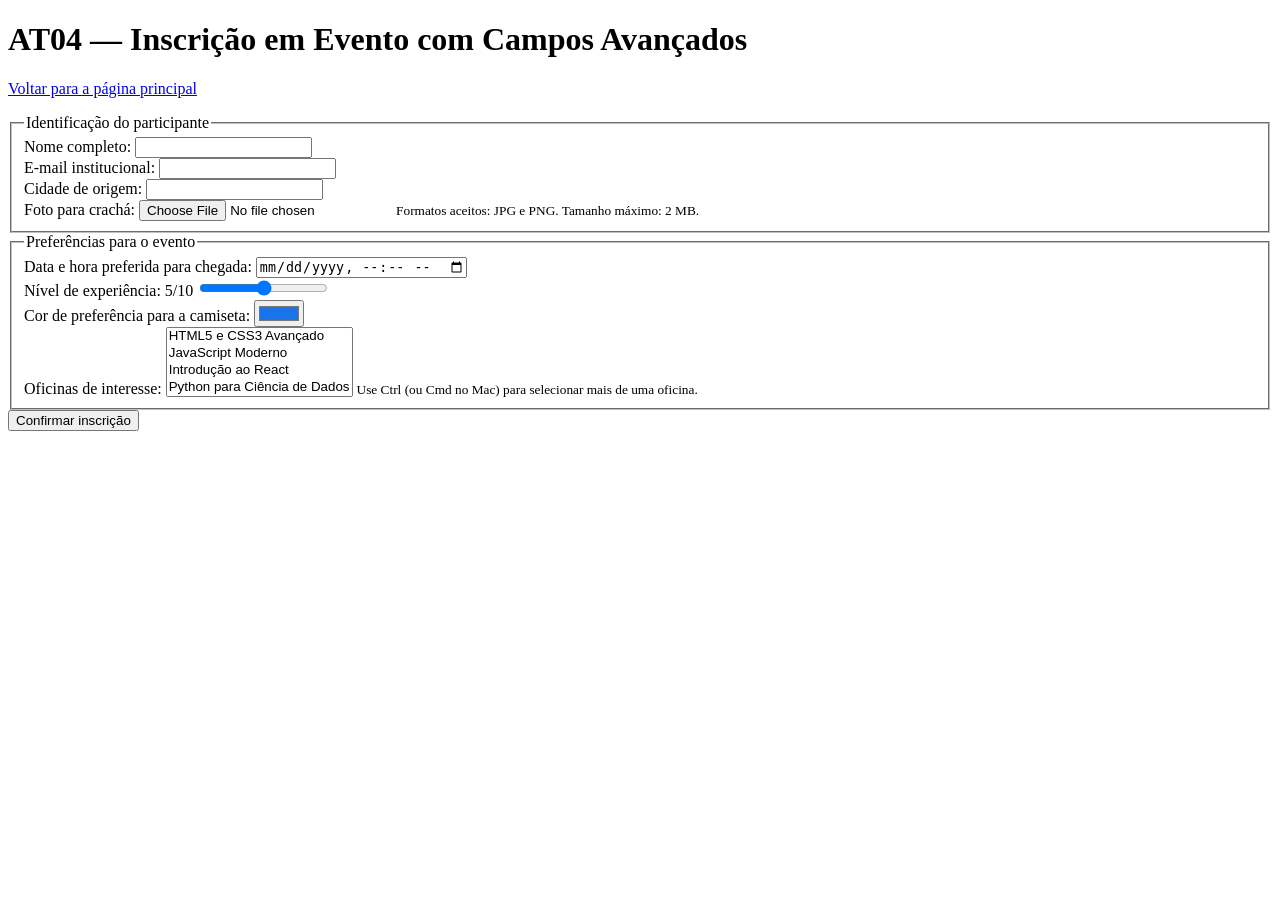
<file: cap5/atv04.html>
<!DOCTYPE html>
<html lang="pt-BR">
<head>
  <meta charset="UTF-8" />
  <meta name="viewport" content="width=device-width, initial-scale=1.0" />
  <title>PWEB1 - Cap. 05 - AT04 - Inscrição em Evento com Campos Avançados</title>
</head>
<body>
  <header>
    <h1>AT04 — Inscrição em Evento com Campos Avançados</h1>
    <p><a href="../index.html">Voltar para a página principal</a></p>
  </header>

  <main>
    <form action="https://httpbin.org/post" method="post" enctype="multipart/form-data">
      <input type="hidden" name="edicao" value="2026" />

      
      <fieldset>
        <legend>Identificação do participante</legend>

        <div>
          <label for="nome">Nome completo:</label>
          <input type="text" id="nome" name="nome" required />
        </div>

        <div>
          <label for="email">E-mail institucional:</label>
          <input type="email" id="email" name="email" required />
        </div>

        <div>
          <label for="cidade">Cidade de origem:</label>
          <input type="text" id="cidade" name="cidade" list="cidades-alagoas" />
          <datalist id="cidades-alagoas">
            <option value="Maceió"></option>
            <option value="Arapiraca"></option>
            <option value="Rio Largo"></option>

            <option value="Palmeira dos Índios"></option>
            <option value="Penedo"></option>
            <option value="União dos Palmares"></option>
            <option value="Delmiro Gouveia"></option>
            <option value="São Miguel dos Campos"></option>
          </datalist>
        </div>

        <div>
          <label for="foto">Foto para crachá:</label>
          <input 
            type="file" 
            id="foto" 
            name="foto" 
            accept="image/jpeg, image/png" 
            aria-describedby="instrucao-foto" 
          />
          <small id="instrucao-foto">Formatos aceitos: JPG e PNG. Tamanho máximo: 2 MB.</small>
        </div>
      </fieldset>

      
      <fieldset>
        <legend>Preferências para o evento</legend>

        <div>
          <label for="chegada">Data e hora preferida para chegada:</label>
          <input type="datetime-local" id="chegada" name="chegada" />
        </div>

        <div>
          <label for="experiencia">
            Nível de experiência: <span id="valor-experiencia">5</span>/10
          </label>
          <input 
            type="range" 
            id="experiencia" 
            name="experiencia" 
            min="0" 
            max="10" 
            step="1" 
            value="5" 
            oninput="document.getElementById('valor-experiencia').textContent = this.value" 
          />
        </div>

        <div>
          <label for="cor_camiseta">Cor de preferência para a camiseta:</label>
          <input type="color" id="cor_camiseta" name="cor_camiseta" value="#1a73e8" />
        </div>

        <div>
          <label for="oficinas">Oficinas de interesse:</label>
          <select 
            id="oficinas" 
            name="oficinas[]" 
            multiple 
            size="4" 
            aria-describedby="instrucao-oficinas"
          >
            <option value="html_css">HTML5 e CSS3 Avançado</option>
            <option value="js">JavaScript Moderno</option>
            <option value="react">Introdução ao React</option>
            <option value="python">Python para Ciência de Dados</option>
            <option value="ux">Design de UX/UI</option>
          </select>
          <small id="instrucao-oficinas">Use Ctrl (ou Cmd no Mac) para selecionar mais de uma oficina.</small>
        </div>
      </fieldset>

      <div>
        <button type="submit">Confirmar inscrição</button>
      </div>
    </form>
  </main>
</body>
</html>
</file>
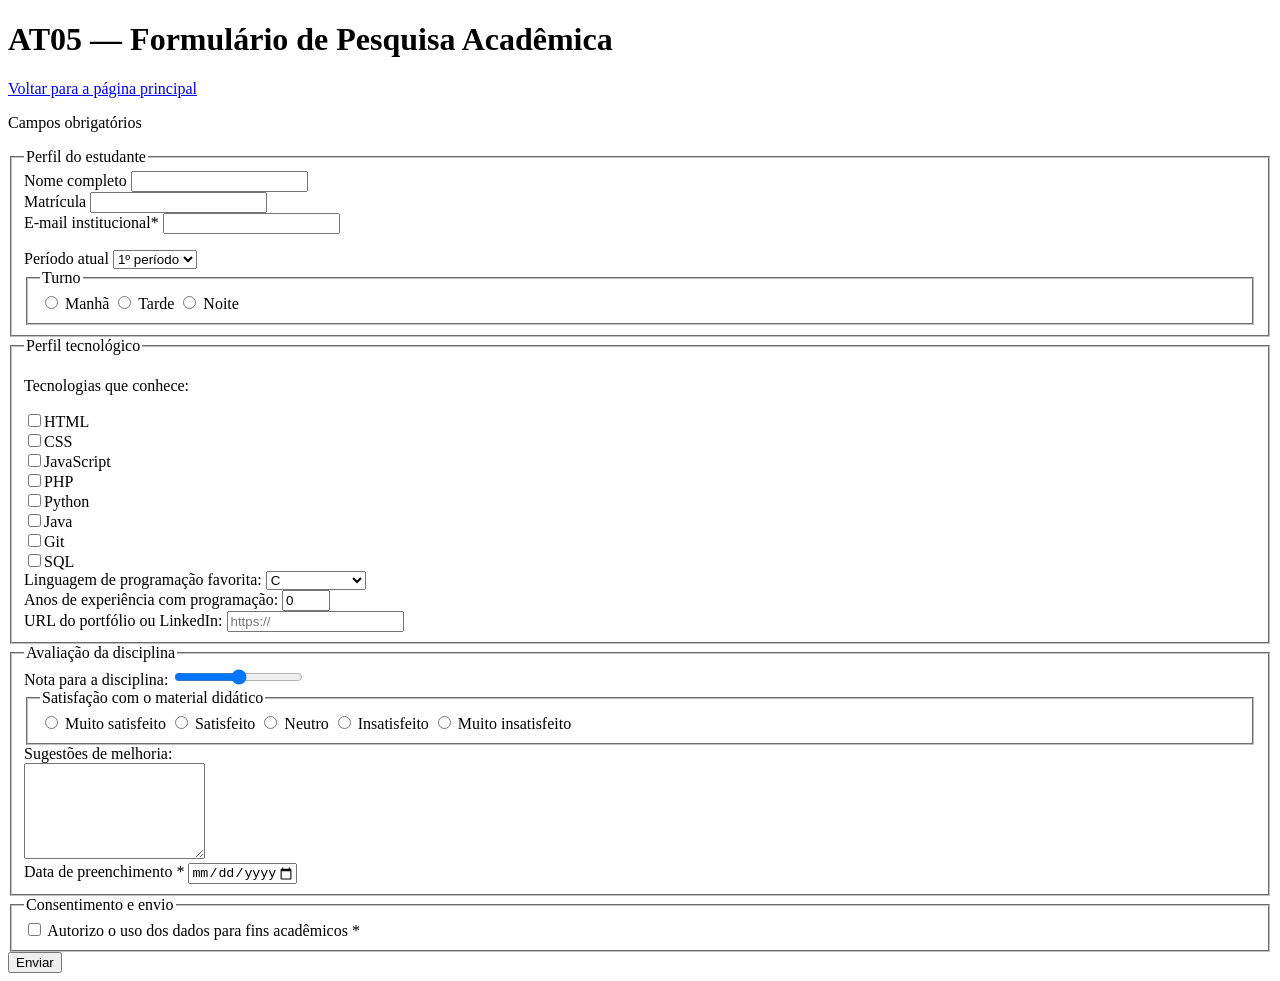
<file: cap5/atv05.html>
<!DOCTYPE html>
<html lang="pt-BR">
<head>
  <meta charset="UTF-8" />
  <meta name="viewport" content="width=device-width, initial-scale=1.0" />
  <title>PWEB1 - Cap. 05 - AT05 - Formulário de Pesquisa Acadêmica</title>
</head>
<body>
  <header>
    <h1>AT05 — Formulário de Pesquisa Acadêmica</h1>
    <p><a href="../index.html">Voltar para a página principal</a></p>
  </header>

  <main>
    <p> Campos obrigatórios</p>

    <form action="https://httpbin.org/post" method="post" novalidate>
      
      <fieldset>
        <legend>Perfil do estudante</legend>

        <div>
          <label for="nome">Nome completo </label>
          <input type="text" id="nome" name="nome" aria-required="true" autocomplete="name" />
        </div>

        <div>
          <label for="matricula">Matrícula </label>
          <input type="text" id="matricula" name="matricula" pattern="\d{7}" aria-required="true" />
        </div>

        <div>
          <label for="email">E-mail institucional<span aria-hidden="true">*</span></label>
          <input 
            type="email" 
            id="email" 
            name="email" 
            pattern="[a-zA-Z0-9._%+-]+@ifal\.edu\.br" 
            aria-required="true" 
            aria-invalid="false" 
            aria-describedby="erro-email" 
            onblur="validarEmail(this)" 
            autocomplete="email" 
          />
          <p id="erro-email" role="alert"></p>
        </div>

        <div>
          <label for="periodo">Período atual</label>
          <select id="periodo" name="periodo">
            <option value="1">1º período</option>
            <option value="2">2º período</option>
            <option value="3">3º período</option>
            <option value="4">4º período</option>
            <option value="5">5º período</option>
            <option value="6">6º período</option>
            <option value="7">7º período</option>
            <option value="8">8º período</option>
          </select>
        </div>

        <fieldset>
          <legend>Turno</legend>
          <input type="radio" id="turno-m" name="turno" value="Manhã" />
          <label for="turno-m">Manhã</label>

          <input type="radio" id="turno-t" name="turno" value="Tarde" />
          <label for="turno-t">Tarde</label>

          <input type="radio" id="turno-n" name="turno" value="Noite" />
          <label for="turno-n">Noite</label>
        </fieldset>
      </fieldset>

      
      <fieldset>
        <legend>Perfil tecnológico</legend>

        <p>Tecnologias que conhece:</p>
        <input type="checkbox" id="tech1" name="tecnologias[]" value="HTML" /><label for="tech1">HTML</label><br />
        <input type="checkbox" id="tech2" name="tecnologias[]" value="CSS" /><label for="tech2">CSS</label><br />
        <input type="checkbox" id="tech3" name="tecnologias[]" value="JavaScript" /><label for="tech3">JavaScript</label><br />
        <input type="checkbox" id="tech4" name="tecnologias[]" value="PHP" /><label for="tech4">PHP</label><br />
        <input type="checkbox" id="tech5" name="tecnologias[]" value="Python" /><label for="tech5">Python</label><br />
        <input type="checkbox" id="tech6" name="tecnologias[]" value="Java" /><label for="tech6">Java</label><br />
        <input type="checkbox" id="tech7" name="tecnologias[]" value="Git" /><label for="tech7">Git</label><br />
        <input type="checkbox" id="tech8" name="tecnologias[]" value="SQL" /><label for="tech8">SQL</label><br />

        <div>
          <label for="linguagem_favorita">Linguagem de programação favorita:</label>
          <select id="linguagem_favorita" name="linguagem_favorita">
            <optgroup label="Imperativo">
              <option value="c">C</option>
              <option value="java">Java</option>
            </optgroup>
            <optgroup label="Scripting">
              <option value="js">JavaScript</option>
              <option value="python">Python</option>
            </optgroup>
          </select>
        </div>

        <div>
          <label for="anos_exp">Anos de experiência com programação:</label>
          <input type="number" id="anos_exp" name="anos_exp" min="0" max="30" value="0" />
        </div>

        <div>
          <label for="portfolio">URL do portfólio ou LinkedIn:</label>
          <input type="url" id="portfolio" name="portfolio" placeholder="https://" />
        </div>
      </fieldset>

      
      <fieldset>
        <legend>Avaliação da disciplina</legend>

        <div>
          <label for="nota">Nota para a disciplina:</label>
          <input type="range" id="nota" name="nota" min="0" max="10" />
        </div>

        <fieldset>
          <legend>Satisfação com o material didático</legend>
          <input type="radio" id="sat-ms" name="satisfacao" value="Muito satisfeito" />
          <label for="sat-ms">Muito satisfeito</label>

          <input type="radio" id="sat-s" name="satisfacao" value="Satisfeito" />
          <label for="sat-s">Satisfeito</label>

          <input type="radio" id="sat-n" name="satisfacao" value="Neutro" />
          <label for="sat-n">Neutro</label>

          <input type="radio" id="sat-i" name="satisfacao" value="Insatisfeito" />
          <label for="sat-i">Insatisfeito</label>

          <input type="radio" id="sat-mi" name="satisfacao" value="Muito insatisfeito" />
          <label for="sat-mi">Muito insatisfeito</label>
        </fieldset>

        <div>
          <label for="sugestoes">Sugestões de melhoria:</label><br />
          <textarea id="sugestoes" name="sugestoes" maxlength="1000" rows="6"></textarea>
        </div>

        <div>
          <label for="data_preenchimento">Data de preenchimento *</label>
          <input type="date" id="data_preenchimento" name="data_preenchimento" required aria-required="true" />
        </div>
      </fieldset>

      
      <fieldset>
        <legend>Consentimento e envio</legend>

        <div>
          <input type="checkbox" id="consentimento" name="consentimento" required aria-required="true" />
          <label for="consentimento">Autorizo o uso dos dados para fins acadêmicos *</label>
        </div>

        <input type="hidden" name="pesquisa_id" value="PWEB1-2026-1" />
      </fieldset>

      <div>
        <button type="submit">Enviar</button>
      </div>
    </form>
  </main>

  <script>
    
    function validarEmail(campo) {
      const erro = document.getElementById('erro-email');
      if (!campo.value.endsWith('@ifal.edu.br')) {
        erro.textContent = 'Informe seu e-mail institucional (@ifal.edu.br)';
        campo.setAttribute('aria-invalid', 'true');
      } else {
        erro.textContent = '';
        campo.setAttribute('aria-invalid', 'false');
      }
    }

    
    document.getElementById('data_preenchimento').max = new Date().toISOString().split('T')[0];
  </script>
</body>
</html>
</file>
<file: estilo.css>
/* ============================================================
   TEMA 2 — ESCURO (dark / tech)
   Para usar: salve este arquivo como  estilo.css  no seu projeto.
   Você pode mudar CORES, FONTE e BORDAS aqui.
   NÃO mexa na seção "LAYOUT (GRID)" — é o layout pedido na atividade.
   ============================================================ */

/* ---- Cores e fonte (mude à vontade) ---- */
:root {
  --cor: #7c83ff;
  --cor2: #4dd0e1;
  --texto: #e6e8f5;
  --suave: #a0a3c0;
  --fundo: #0f1020;
  --superficie: #191b33;
  --borda: #2a2d4a;
  --raio: 10px;
}

body {
  margin: 0;
  font-family: system-ui, -apple-system, "Segoe UI", sans-serif;
  color: var(--texto);
  background: var(--fundo);
  line-height: 1.6;
}

/* ============================================================
   LAYOUT (GRID) — NÃO MUDE
   ============================================================ */
* { box-sizing: border-box; }

.pagina {
  display: grid;
  grid-template-columns: 1fr 300px;
  grid-template-areas:
    "cabecalho cabecalho"
    "principal lateral"
    "rodape    rodape";
  gap: 24px;
  max-width: 1000px;
  margin: 0 auto;
  padding: 24px;
}

.cabecalho { grid-area: cabecalho; }
.principal { grid-area: principal; }
.lateral   { grid-area: lateral; }
.rodape    { grid-area: rodape; }

.projetos {
  display: grid;
  grid-template-columns: repeat(auto-fit, minmax(200px, 1fr));
  gap: 16px;
  margin-top: 14px;
}

@media (max-width: 640px) {
  .pagina {
    grid-template-columns: 1fr;
    grid-template-areas:
      "cabecalho"
      "principal"
      "lateral"
      "rodape";
  }
}
/* ===================== fim do LAYOUT ===================== */

/* ---- Aparência (mude à vontade) ---- */
.cabecalho {
  background: linear-gradient(135deg, #1b1e3a, #10243a);
  color: #fff;
  padding: 32px;
  border: 1px solid var(--borda);
  border-radius: var(--raio);
}
.cabecalho h1 {
  margin: 0;
  font-size: clamp(1.6rem, 4vw, 2.4rem);
  /* título com degradê (efeito "tech") */
  background: linear-gradient(90deg, var(--cor), var(--cor2));
  -webkit-background-clip: text;
  background-clip: text;
  color: transparent;
}
.cabecalho p { margin: 6px 0 0; color: var(--suave); }
.cabecalho nav { margin-top: 16px; display: flex; gap: 18px; flex-wrap: wrap; }
.cabecalho nav a { color: var(--cor2); text-decoration: none; font-weight: 600; }
.cabecalho nav a:hover { text-decoration: underline; }

.cartao {
  background: var(--superficie);
  border: 1px solid var(--borda);
  border-radius: var(--raio);
  padding: 22px;
}
.cartao + .cartao { margin-top: 24px; }
h2 { color: var(--cor); margin-top: 0; }

.projeto {
  background: #12142a;
  border: 1px solid var(--borda);
  border-radius: 10px;
  padding: 16px;
}
.projeto h3 { margin: 0 0 6px; color: var(--cor2); }

.habilidades { list-style: none; padding: 0; margin: 0; display: flex; flex-wrap: wrap; gap: 8px; }
.habilidades li { background: #12142a; border: 1px solid var(--cor); color: var(--cor); border-radius: 999px; padding: 4px 12px; font-size: .9rem; }
.contato { list-style: none; padding: 0; margin: 0; }
.contato li { margin: 10px 0; }
.contato a { color: var(--cor2); }
.rodape { text-align: center; color: var(--suave); padding: 8px; font-size: .9rem; }
</file>
